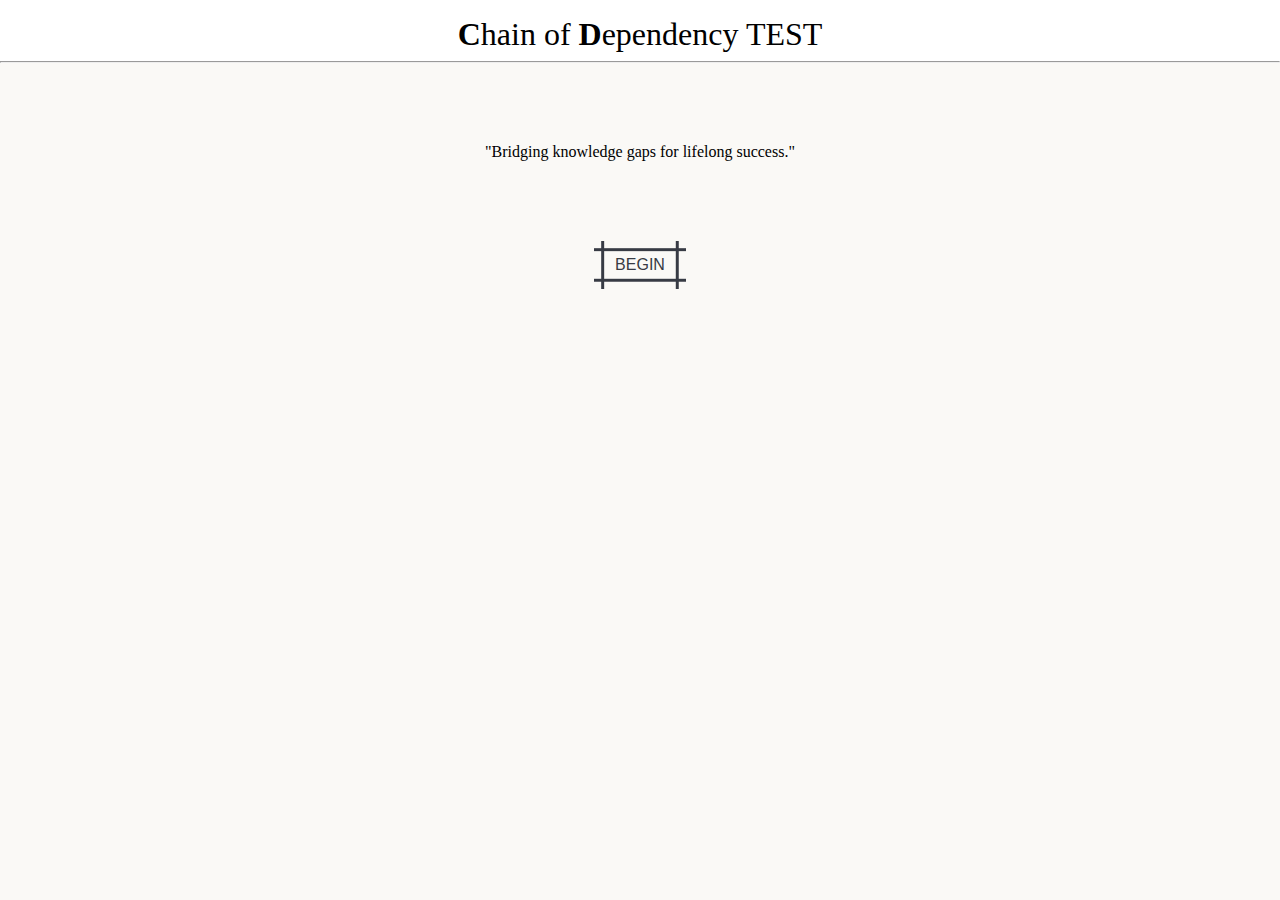
<file: index.html>
<!DOCTYPE html>
<html lang="en">
<head>
    <title>CHAI OF DEPENDENCY</title>
    <meta charset="UTF-8">
    <meta name="viewport" content="width=device-width, initial-scale=1.0">
    <link rel="stylesheet" href="style.css">
</head>
<body>

    
  <div class="navbar">
    <a href="index.html"><p class="name"><b>C</b>hain of <b>D</b>ependency TEST</p></a>
    <hr>
  </div>

<div class="filler">
    <a href="index.html"><p class="name"><b>C</b>hain of <b>D</b>ependency</p></a>
    <hr>
</div>

  <div class="content">

    <div class="mission">
        <p>"Bridging knowledge gaps for lifelong success."</p>
    </div>

    <div class="button-div">
        <a href="page2.html"><button class="button-89" role="button">BEGIN</button></a>
    </div>


  </div>




</body>
</html>
</file>
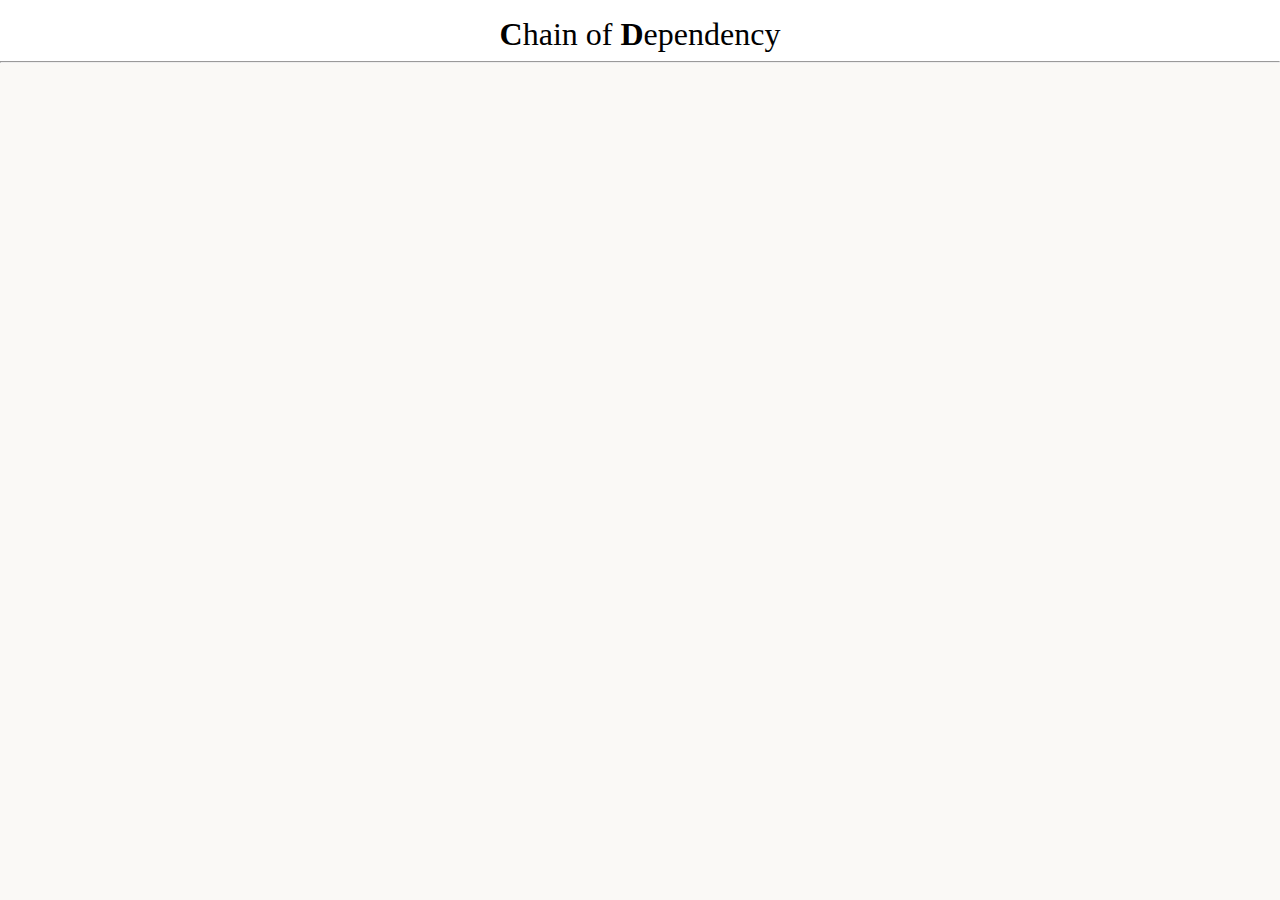
<file: page2.html>
<!DOCTYPE html>
<html lang="en">
<head>
    <title>CHAIN OF DEPENDENCY</title>
    <meta charset="UTF-8">
    <meta name="viewport" content="width=device-width, initial-scale=1.0">
    <link rel="stylesheet" href="style2.css">
</head>
<body>

    
  <div class="navbar">
    <a href="index.html"><p class="name"><b>C</b>hain of <b>D</b>ependency</p></a>
    <hr>
  </div>




</body>
</html>
</file>
<file: style.css>
* {
    margin: 0;
}

body {
    background-color: #FAF9F6;
}

a {
    text-decoration: none;
    color: black;
}

.navbar {
    text-align: center;
    position: fixed;
    width: 100%;
    background-color: white;
}

.filler {
    text-align: center;
    position: static;
    width: 100%;
    background-color: white;
    opacity: 0;
}

.name {
    font-size: 2rem;
    padding-top: 1rem;
    padding-bottom: 0.5rem;
}

.content {
    text-align: center;
}

.button-div {
    padding-top: 5rem;
}


.mission {
    font-size: 1rem;
    padding-top: 5rem;
    width: 23rem;
    margin-left: auto;
    margin-right: auto;
}


.button-89 {
    --b: 3px;   /* border thickness */
    --s: .45em; /* size of the corner */
    --color: #373B44;
    
    padding: calc(.5em + var(--s)) calc(.9em + var(--s));
    color: var(--color);
    --_p: var(--s);
    background:
      conic-gradient(from 90deg at var(--b) var(--b),#0000 90deg,var(--color) 0)
      var(--_p) var(--_p)/calc(100% - var(--b) - 2*var(--_p)) calc(100% - var(--b) - 2*var(--_p));
    transition: .3s linear, color 0s, background-color 0s;
    outline: var(--b) solid #0000;
    outline-offset: .6em;
    font-size: 16px;
  
    border: 0;
  
    user-select: none;
    -webkit-user-select: none;
    touch-action: manipulation;
  }
  
  .button-89:hover,
  .button-89:focus-visible{
    --_p: 0px;
    outline-color: var(--color);
    outline-offset: .05em;
  }
  
  .button-89:active {
    background: var(--color);
    color: #fff;
  }
</file>
<file: style2.css>
* {
    margin: 0;
}

body {
    background-color: #FAF9F6;
}

a {
    text-decoration: none;
    color: black;
}

.navbar {
    text-align: center;
    position: fixed;
    width: 100%;
    background-color: white;
}

.filler {
    text-align: center;
    position: static;
    width: 100%;
    background-color: white;
    opacity: 0;
}

.name {
    font-size: 2rem;
    padding-top: 1rem;
    padding-bottom: 0.5rem;
}
</file>
